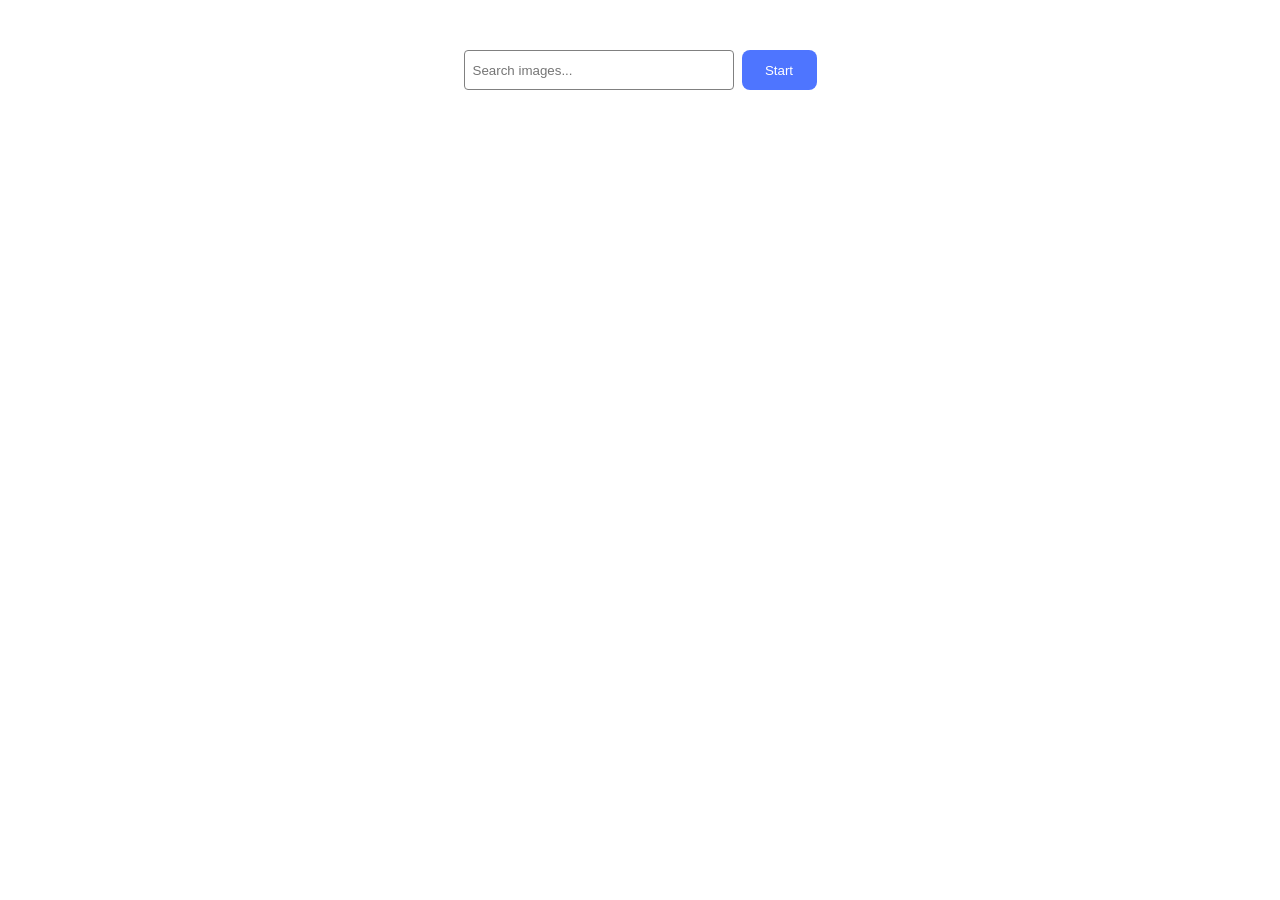
<file: src/index.html>
<!DOCTYPE html>
<html lang="en">
  <head>
    <meta charset="UTF-8" />
    <meta name="viewport" content="width=device-width, initial-scale=1.0" />
    <title>Document</title>
    <link rel="stylesheet" href="./css/styles.css" />
  </head>
  <body>
    <form class="form">
      <label>
        <input class="input" placeholder="Search images..." type="text" />
      </label>
      <button type="submit">Start</button>
    </form>
    <span class="loader hidden"></span>
    <ul class="gallery"></ul>
    <script type="module" src="./main.js" defer></script>
  </body>
</html>
</file>
<file: src/css/styles.css>
* {
    box-sizing: border-box;
}

body {
    height: 100vh;
    margin: 0;
    display: flex;
    flex-direction: column;
    align-items: center;
    text-align: center;
    gap: 20px;
}

p {
    margin: 0;
}

ul {
    list-style-type: none;
    margin: 0;
    padding: 0;
}

.form {
    margin-top: 50px;
    display: flex;
    justify-content: center;
    gap: 8px;
}

.input {
    padding-left: 8px;
    width: 270px;
    height: 40px;
    outline: none;
    border-radius: 4px;
    border: 1px solid #808080;
}

input:hover {
    border-color: #000;
}

input:focus {
    border-color: #4E75FF;
}

button {
    width: 75px;
    height: 40px;
    color: white;
    background-color: #4E75FF;
    border: none;
    border-radius: 8px;

    cursor: pointer;
    transition: background-color, 250ms, cubic-bezier(0.075, 0.82, 0.165, 1);
}

button:hover {
    background-color: #6C8CFF;
}

.loader {
    width: 48px;
    height: 48px;
    border-radius: 50%;
    position: relative;
    animation: rotate 1s linear infinite
}

.loader::before,
.loader::after {
    content: "";
    box-sizing: border-box;
    position: absolute;
    inset: 0px;
    border-radius: 50%;
    border: 5px solid #000;
    animation: prixClipFix 2s linear infinite;
}

.loader::after {
    inset: 8px;
    transform: rotate3d(90, 90, 0, 180deg);
    border-color: #FF3D00;
}

@keyframes rotate {
    0% {
        transform: rotate(0deg)
    }

    100% {
        transform: rotate(360deg)
    }
}

@keyframes prixClipFix {
    0% {
        clip-path: polygon(50% 50%, 0 0, 0 0, 0 0, 0 0, 0 0)
    }

    50% {
        clip-path: polygon(50% 50%, 0 0, 100% 0, 100% 0, 100% 0, 100% 0)
    }

    75%,
    100% {
        clip-path: polygon(50% 50%, 0 0, 100% 0, 100% 100%, 100% 100%, 100% 100%)
    }
}

.hidden {
    display: none;
}

.gallery {
    max-width: 1128px;
    display: flex;
    gap: 20px 0;
    justify-content: space-evenly;
    flex-wrap: wrap;
}

li {
    width: 360px;
    height: 200px;
    display: flex;
    flex-direction: column;
    border: 1px solid #000;
}

.gallery-photo {
    width: 100%;
    height: 100%;
    overflow: hidden;
}

.text-wrapper {
    display: flex;
    height: 48px;
    justify-content: space-evenly;
    gap: 8px;
}


.list-item-container {
    display: flex;
    flex-direction: column;
}

.header-text {
    font-weight: 600;
}

img {
    width: 100%;
    height: 100%;
    object-fit: cover;
    object-position: center;
}
</file>
